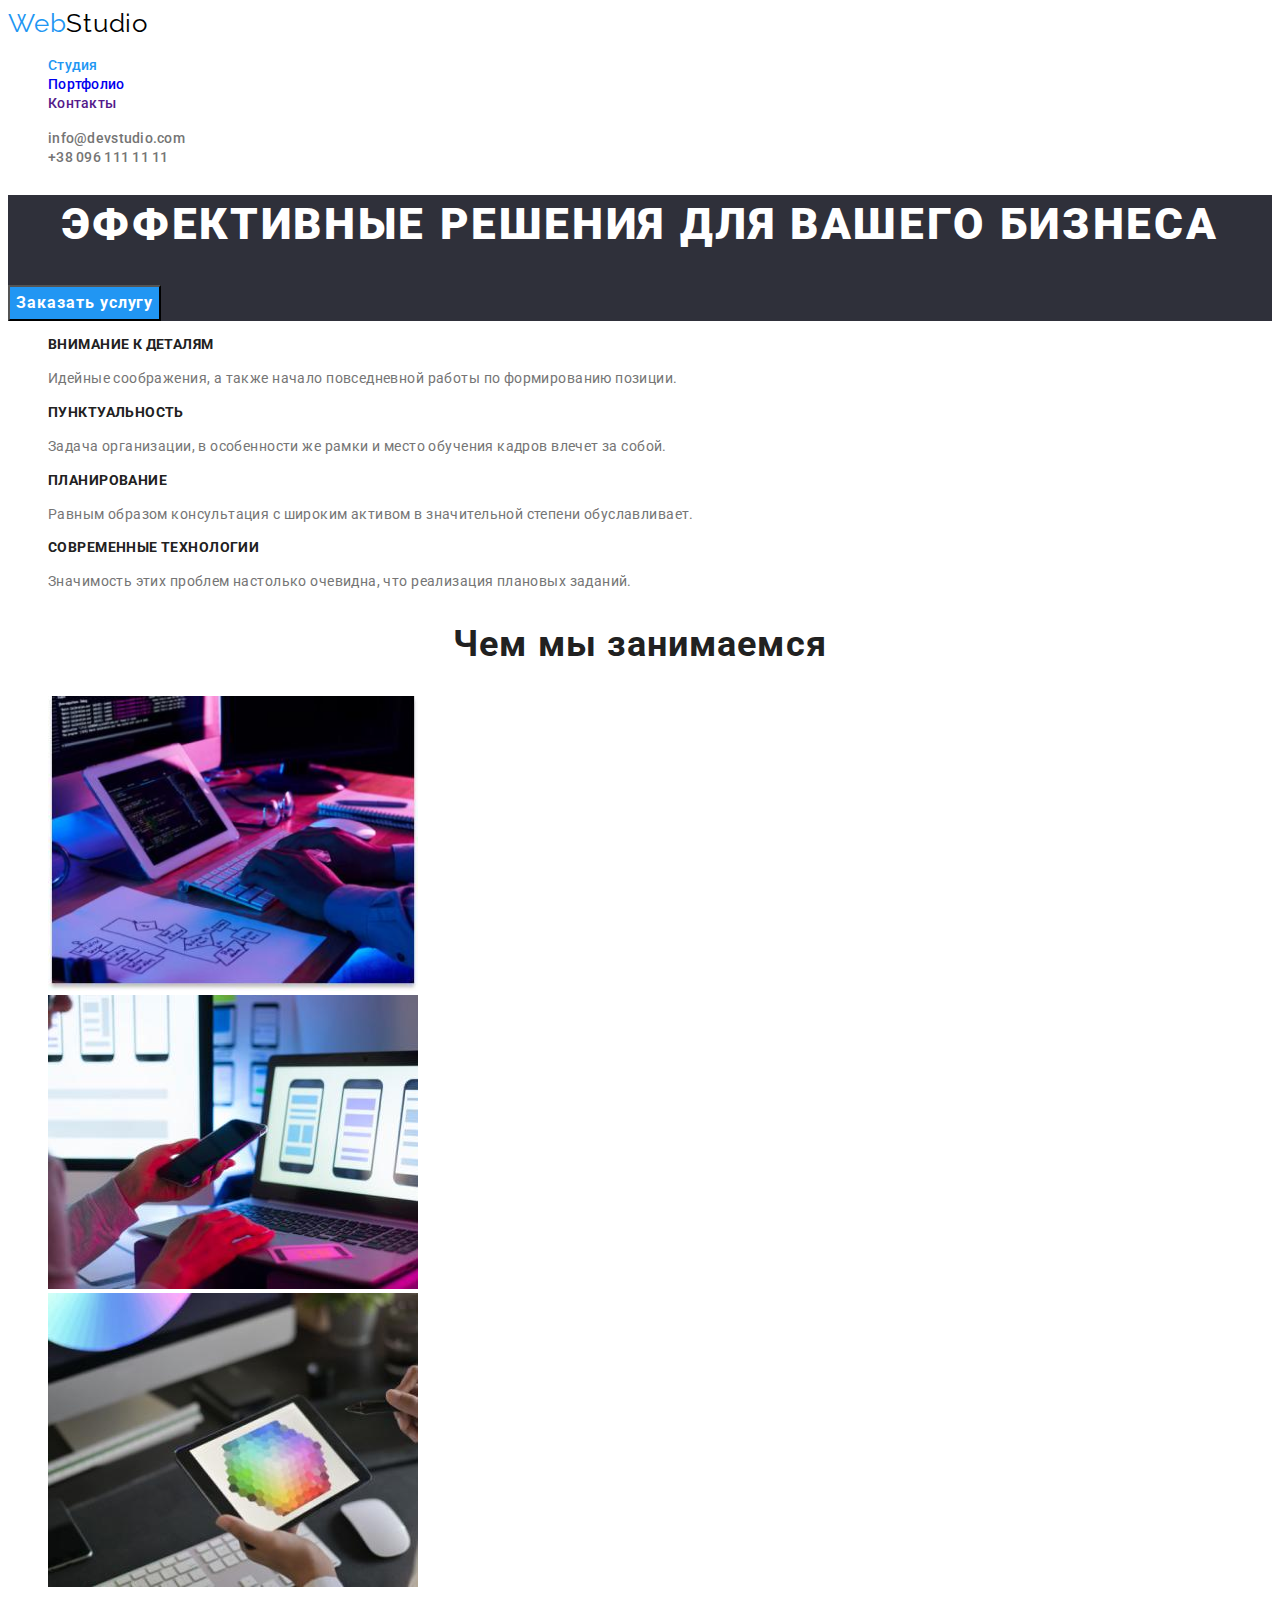
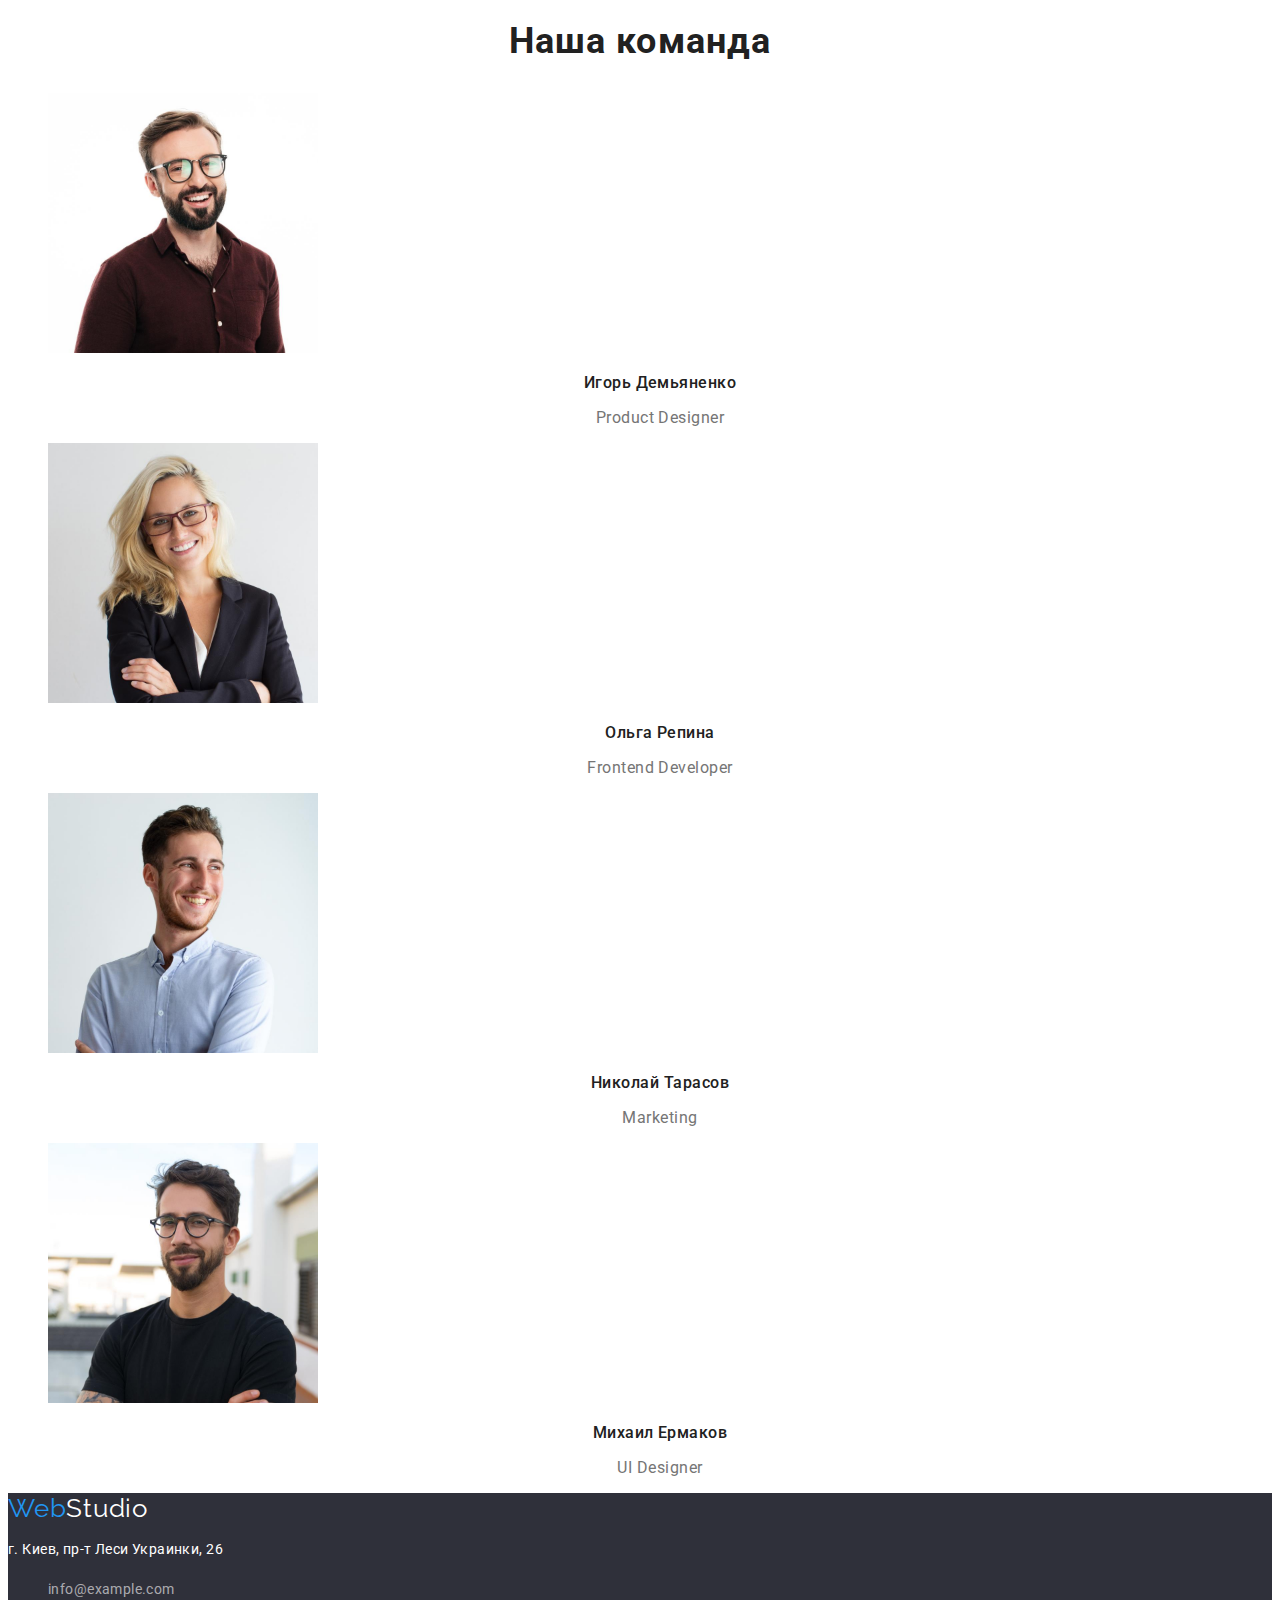
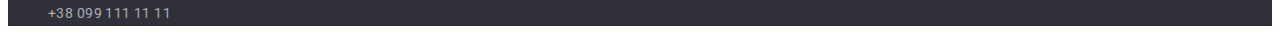
<file: index.html>
<!DOCTYPE html>
<html lang="ru">
  <head>
    <meta charset="UTF-8" />
    <meta http-equiv="X-UA-Compatible" content="IE=edge" />
    <meta name="viewport" content="width=device-width, initial-scale=1.0" />
    <title>WebStudio</title>
    <link rel="preconnect" href="https://fonts.googleapis.com" />
    <link rel="preconnect" href="https://fonts.gstatic.com" crossorigin />
    <link
      href="https://fonts.googleapis.com/css2?family=Raleway:wght@700&family=Roboto:wght@400;500;700;900&display=swap"
      rel="stylesheet"
    />
    <link rel="stylesheet" href="./css/styles.css" />
  </head>
  <body class="page">
    <!--Шапка сайта-->
    <header class="page-header">
      <nav class="header-nav">
        <a href="./" lang="en" class="logo link"
          >Web<span class="logo-header">Studio</span></a
        >
        <ul class="header-nav-list list">
          <li class="header-nav-item">
            <a href="" class="header-nav-link link current-link">Студия</a>
          </li>
          <li class="header-nav-item">
            <a href="./portfolio.html" class="header-nav-link link"
              >Портфолио</a
            >
          </li>
          <li class="header-nav-item">
            <a href="" class="header-nav-link link">Контакты</a>
          </li>
        </ul>
      </nav>
      <ul class="header-contacts list">
        <li>
          <a href="mailto:info@devstudio.com" class="header-contacts-mail link"
            >info@devstudio.com</a
          >
        </li>
        <li>
          <a href="tel:+380961111111" class="header-contacts-tel link"
            >+38 096 111 11 11</a
          >
        </li>
      </ul>
    </header>
    <main>
      <!--Блок-герой-->
      <section class="hero">
        <h1 class="hero-title">Эффективные решения для вашего бизнеса</h1>
        <button type="button" class="hero-btn">Заказать услугу</button>
      </section>
      <!--Преимущества-->
      <section class="benefits">
        <h2 class="benefits-title">Наши преимущества</h2>
        <ul class="benefits-list list">
          <li>
            <h3 class="benefits-topic">Внимание к деталям</h3>
            <p class="benefits-text">
              Идейные соображения, а также начало повседневной работы по
              формированию позиции.
            </p>
          </li>
          <li>
            <h3 class="benefits-topic">Пунктуальность</h3>
            <p class="benefits-text">
              Задача организации, в особенности же рамки и место обучения кадров
              влечет за собой.
            </p>
          </li>
          <li>
            <h3 class="benefits-topic">Планирование</h3>
            <p class="benefits-text">
              Равным образом консультация с широким активом в значительной
              степени обуславливает.
            </p>
          </li>
          <li>
            <h3 class="benefits-topic">Современные технологии</h3>
            <p class="benefits-text">
              Значимость этих проблем настолько очевидна, что реализация
              плановых заданий.
            </p>
          </li>
        </ul>
      </section>
      <!--Чем занимаемся-->
      <section class="work">
        <h2 class="work-title">Чем мы занимаемся</h2>
        <ul class="list work-list">
          <li>
            <img src="./images/image1.jpg" alt="Программирование" width="370" />
          </li>
          <li>
            <img
              src="./images/imge2.jpg"
              alt="Разработка мобильных приложений"
              width="370"
            />
          </li>
          <li>
            <img src="./images/imge3.jpg" alt="Веб-дизайн" width="370" />
          </li>
        </ul>
      </section>
      <!--Наша команда-->
      <section class="team">
        <h2 class="team-title">Наша команда</h2>
        <ul class="list team-list">
          <li class="team-item">
            <img
              src="./images/Photo1.jpg"
              alt="Фото Игорь Демьянненко"
              width="270"
            />
            <h3 class="team-member">Игорь Демьяненко</h3>
            <p lang="en" class="team-position">Product Designer</p>
          </li>
          <li class="team-item">
            <img
              src="./images/Photo2.jpg"
              alt="Фото Ольга Репина"
              width="270"
            />
            <h3 class="team-member">Ольга Репина</h3>
            <p lang="en" class="team-position">Frontend Developer</p>
          </li>
          <li class="team-item">
            <img
              src="./images/Photo3.jpg"
              alt="Фото Николай Тарасов"
              width="270"
            />
            <h3 class="team-member">Николай Тарасов</h3>
            <p lang="en" class="team-position">Marketing</p>
          </li>
          <li class="team-item">
            <img
              src="./images/Photo4.jpg"
              alt="Фото Михаил Ермаков"
              width="270"
            />
            <h3 class="team-member">Михаил Ермаков</h3>
            <p lang="en" class="team-position">UI Designer</p>
          </li>
        </ul>
      </section>
    </main>
    <!--Футер-->
    <footer class="footer">
      <a href="./" lang="en" class="logo link"
        >Web<span class="logo-footer">Studio</span></a
      >
      <address class="footer-contacts">
        <p class="footer-text">г. Киев, пр-т Леси Украинки, 26</p>
        <ul class="footer-contacts-list list">
          <li class="footer-contacts-item">
            <a href="mailto:info@example.com" class="footer-contacts-mail link"
              >info@example.com</a
            >
          </li>
          <li class="footer-contacts-item">
            <a href="tel:+380991111111" class="footer-contacts-tel link"
              >+38 099 111 11 11</a
            >
          </li>
        </ul>
      </address>
    </footer>
  </body>
</html>
</file>
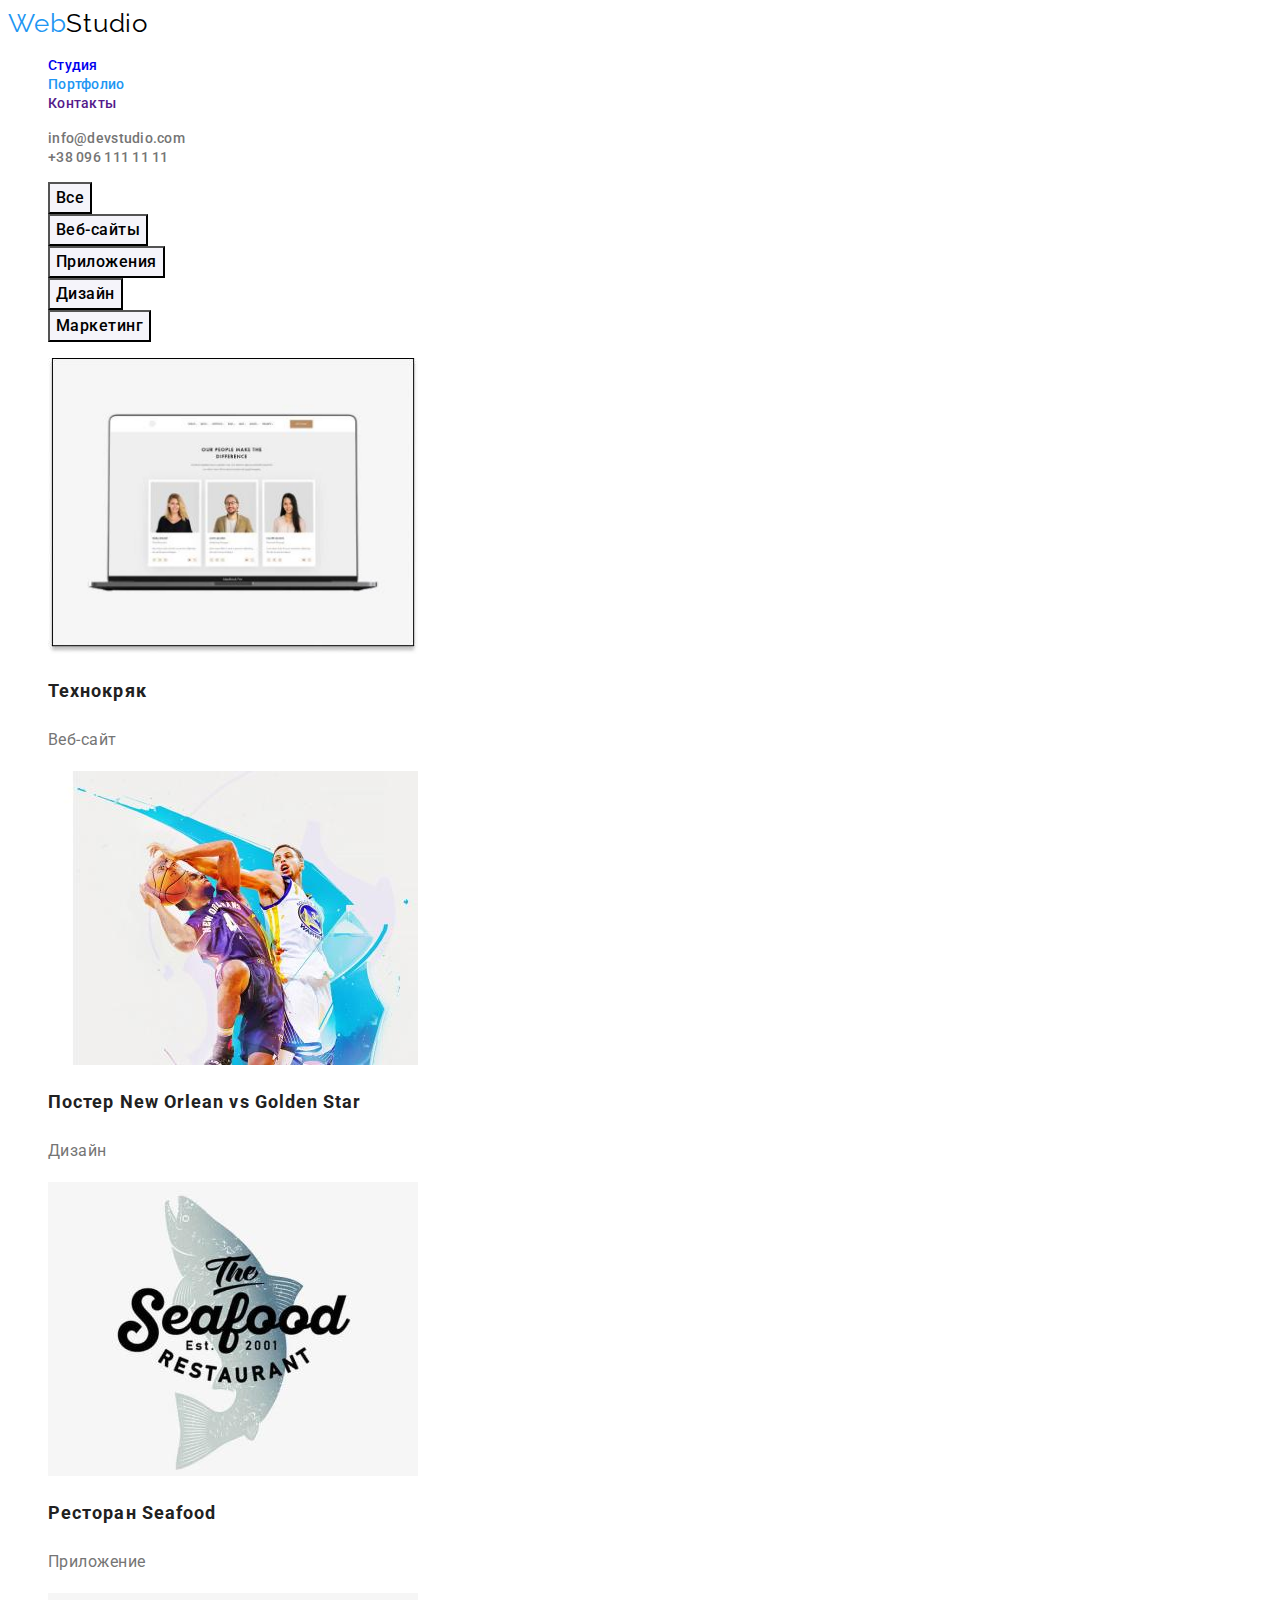
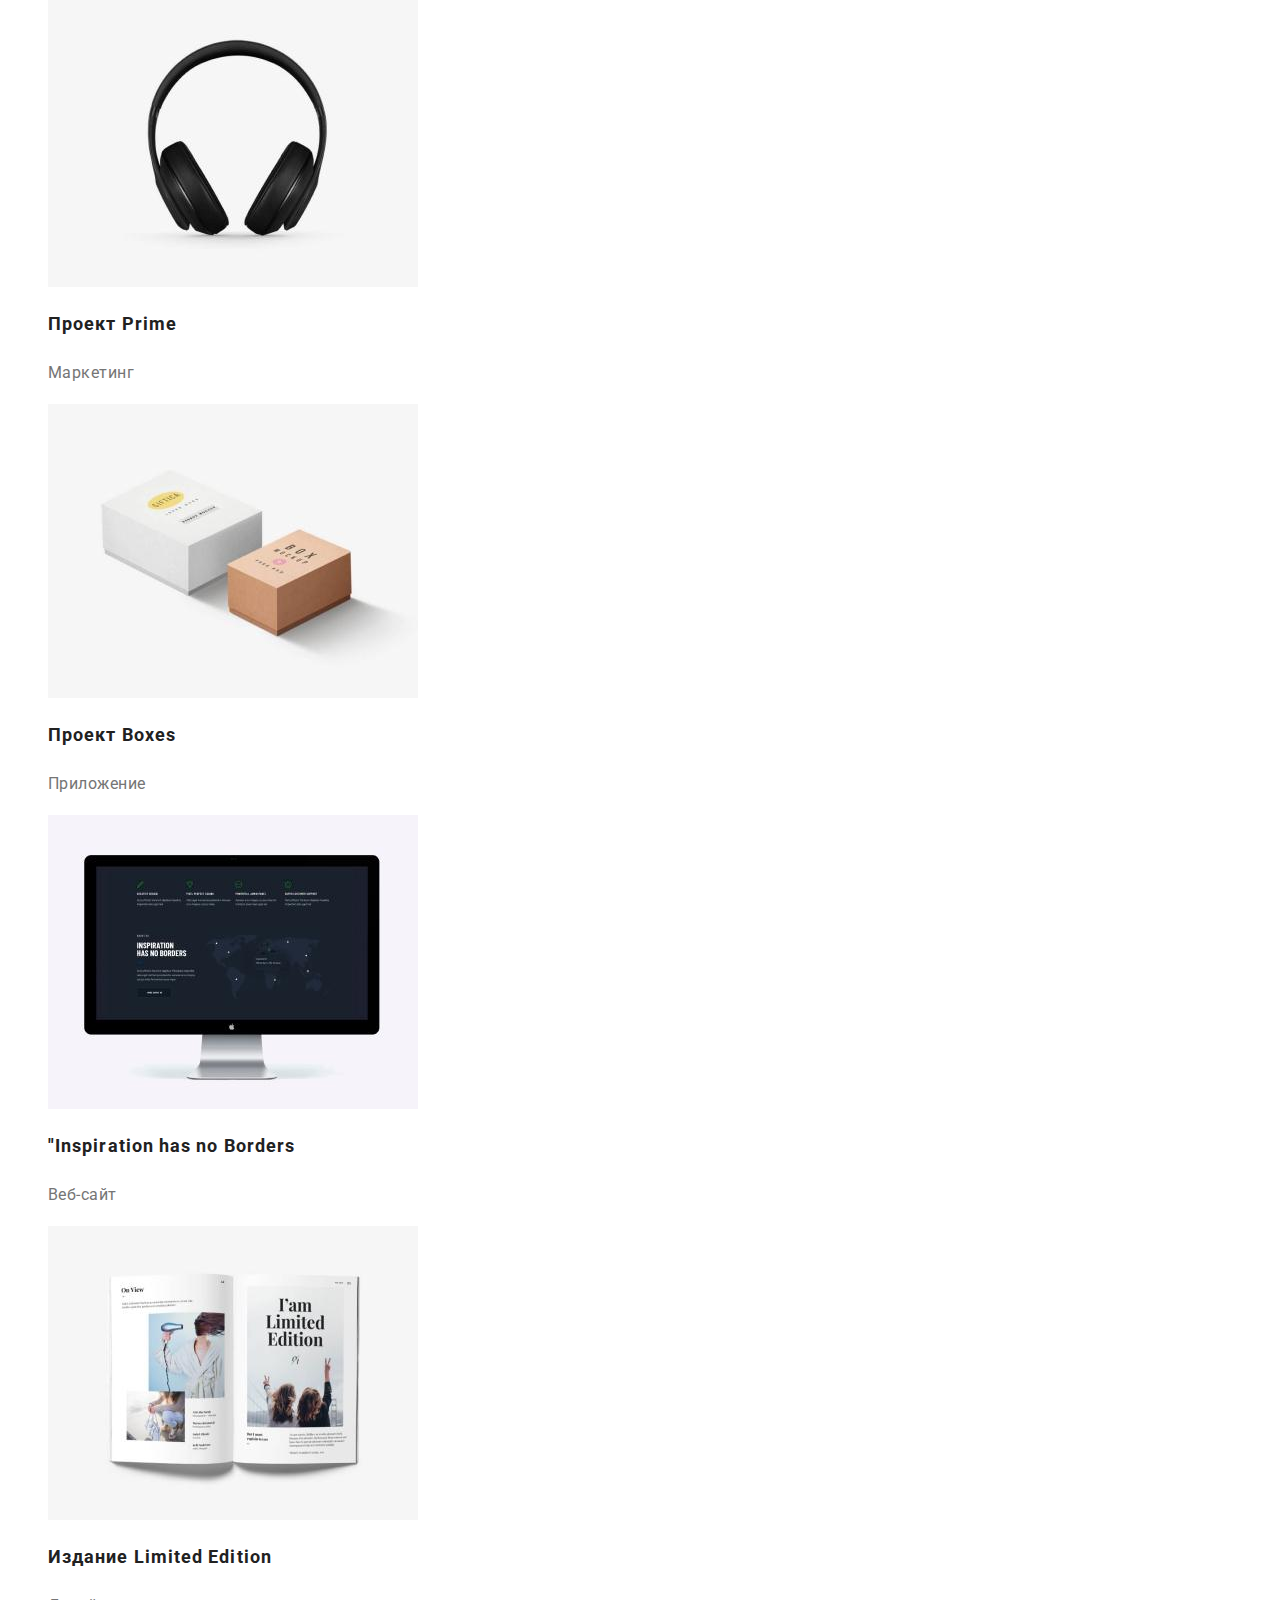
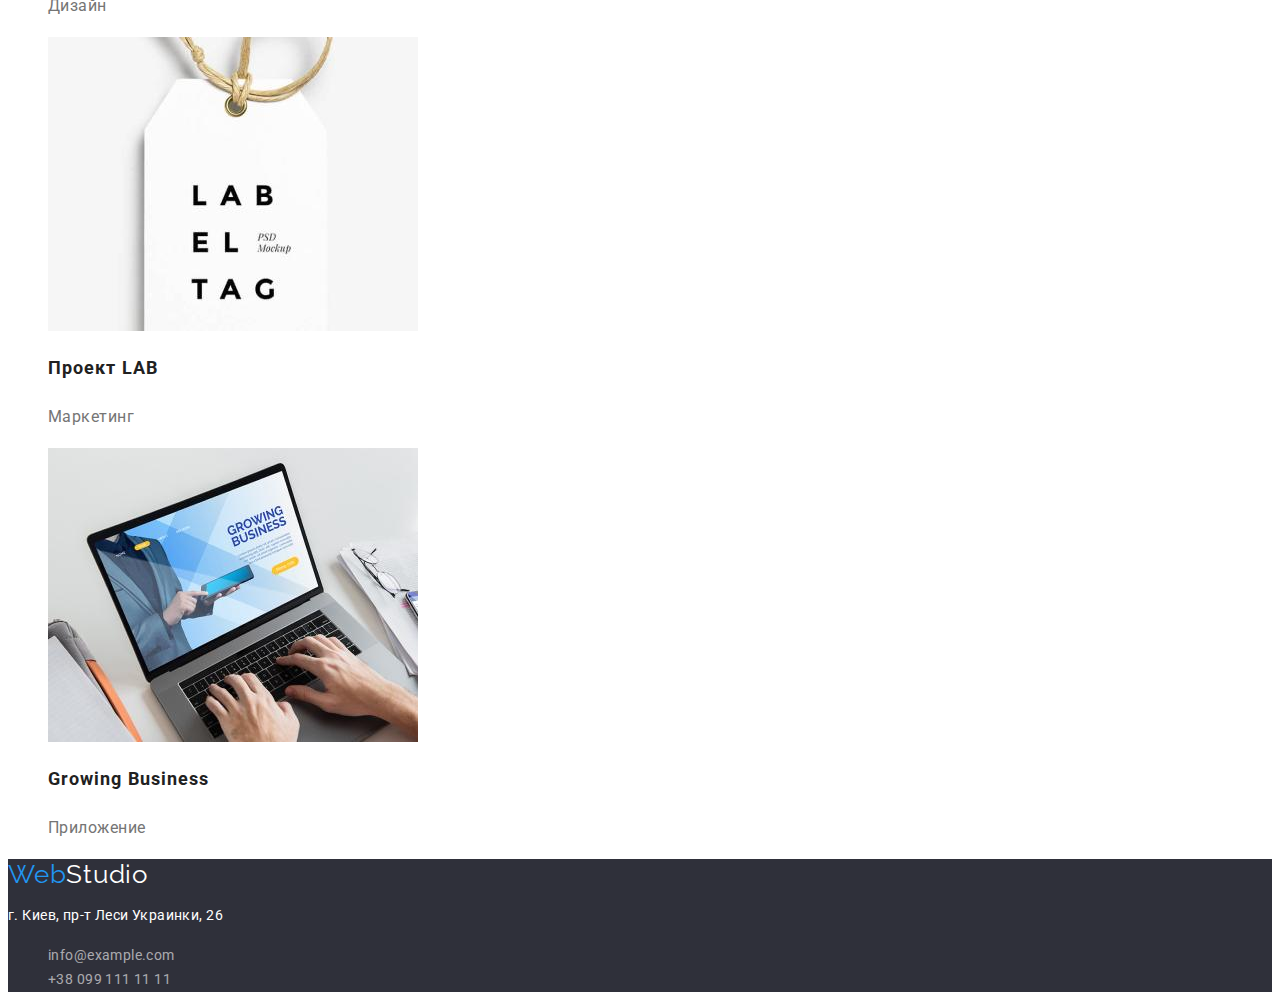
<file: portfolio.html>
<!DOCTYPE html>
<html lang="ru">
  <head>
    <meta charset="UTF-8" />
    <meta http-equiv="X-UA-Compatible" content="IE=edge" />
    <meta name="viewport" content="width=device-width, initial-scale=1.0" />
    <title>WebStudio</title>
    <link rel="preconnect" href="https://fonts.googleapis.com" />
    <link rel="preconnect" href="https://fonts.gstatic.com" crossorigin />
    <link
      href="https://fonts.googleapis.com/css2?family=Raleway:wght@700&family=Roboto:wght@400;500;700;900&display=swap"
      rel="stylesheet"
    />
    <link rel="stylesheet" href="./css/styles.css" />
  </head>
  <body class="page">
    <!--Шапка сайта-->
    <header class="page-header">
      <nav class="header-nav">
        <a href="./" lang="en" class="logo link"
          >Web<span class="logo-header">Studio</span></a
        >
        <ul class="header-nav-list list">
          <li class="header-nav-item">
            <a href="./index.html" class="header-nav-link link">Студия</a>
          </li>
          <li class="header-nav-item">
            <a href="" class="header-nav-link link current-link">Портфолио</a>
          </li>
          <li class="header-nav-item">
            <a href="" class="header-nav-link link">Контакты</a>
          </li>
        </ul>
      </nav>
      <ul class="header-contacts list">
        <li>
          <a href="mailto:info@devstudio.com" class="header-contacts-mail link"
            >info@devstudio.com</a
          >
        </li>
        <li>
          <a href="tel:+380961111111" class="header-contacts-tel link"
            >+38 096 111 11 11</a
          >
        </li>
      </ul>
    </header>
    <main>
      <section>
        <h1 class="portfolio-title">Портфолио</h1>
        <ul class="portfolio-btn-list list">
          <li class="portfolio-btn-item">
            <button type="button" class="portfolio-btn">Все</button>
          </li>
          <li class="portfolio-btn-item">
            <button type="button" class="portfolio-btn">Веб-сайты</button>
          </li>
          <li class="portfolio-btn-item">
            <button type="button" class="portfolio-btn">Приложения</button>
          </li>
          <li class="portfolio-btn-item">
            <button type="button" class="portfolio-btn">Дизайн</button>
          </li>
          <li class="portfolio-btn-item">
            <button type="button" class="portfolio-btn">Маркетинг</button>
          </li>
        </ul>
        <ul class="example-list list">
          <li class="example-item">
            <img src="./images/technokrak.jpg" alt="Ноутбук" width="370" />
            <h2 class="example-title">Технокряк</h2>
            <p class="example-text">Веб-сайт</p>
          </li>
          <li class="example-item">
            <img
              src="./images/New-Orlean.jpg"
              alt="Постер New Orlean vs Golden Star"
              width="370"
            />
            <h2 class="example-title">
              Постер <span lang="en">New Orlean vs Golden Star</span>
            </h2>
            <p class="example-text">Дизайн</p>
          </li>
          <li class="example-item">
            <img
              src="./images/seafood.jpg"
              alt="Логотип ресторана Seafood"
              width="370"
            />
            <h2 class="example-title">
              Ресторан <span lang="en">Seafood</span>
            </h2>
            <p class="example-text">Приложение</p>
          </li>
          <li class="example-item">
            <img src="./images/prime.jpg" alt="Гарнитура" width="370" />
            <h2 class="example-title">Проект <span lang="en">Prime</span></h2>
            <p class="example-text">Маркетинг</p>
          </li>
          <li class="example-item">
            <img
              src="./images/boxes.jpg"
              alt="Изображение двух коробок"
              width="370"
            />
            <h2 class="example-title">Проект <span lang="en">Boxes</span></h2>
            <p class="example-text">Приложение</p>
          </li>
          <li class="example-item">
            <img src="./images/inspiration.jpg" alt="Монитор" width="370" />
            <h2 lang="en" class="example-title">"Inspiration has no Borders</h2>
            <p class="example-text">Веб-сайт</p>
          </li>
          <li class="example-item">
            <img
              src="./images/limited-edition.jpg"
              alt="Журнал Limited Edition"
              width="370"
            />
            <h2 class="example-title">
              Издание <span lang="en">Limited Edition</span>
            </h2>
            <p class="example-text">Дизайн</p>
          </li>
          <li class="example-item">
            <img src="./images/lab.jpg" alt="Бирка LAB" width="370" />
            <h2 class="example-title">Проект <span lang="EN">LAB</span></h2>
            <p class="example-text">Маркетинг</p>
          </li>
          <li class="example-item">
            <img
              src="./images/growing-business.jpg"
              alt="Работа за ноутбуком"
              width="370"
            />
            <h2 lang="en" class="example-title">Growing Business</h2>
            <p class="example-text">Приложение</p>
          </li>
        </ul>
      </section>
    </main>
    <!--Футер-->
    <footer class="footer">
      <a href="./" lang="en" class="logo link"
        >Web<span class="logo-footer">Studio</span></a
      >
      <address class="footer-contacts">
        <p class="footer-text">г. Киев, пр-т Леси Украинки, 26</p>
        <ul class="footer-contacts-list list">
          <li class="footer-contacts-item">
            <a href="mailto:info@example.com" class="footer-contacts-mail link"
              >info@example.com</a
            >
          </li>
          <li class="footer-contacts-item">
            <a href="tel:+380991111111" class="footer-contacts-tel link"
              >+38 099 111 11 11</a
            >
          </li>
        </ul>
      </address>
    </footer>
  </body>
</html>
</file>
<file: css/styles.css>
:root {
  --primary-text-color: #212121;
  --secondary-text-color: #757575;
  --minor-text-color: #ffffff;
  --accent-color: #2196f3;
  --secondary-accent-color: #188ce8;
  --main-background-color: #ffffff;
  --secondary-background-color: #2f303a;
  --background-btn-color: #f5f4fa;
  --logo-header-color: #000000;
}
body {
  font-family: "Roboto", sans-serif;
  color: var(--primary-text-color);
  background-color: var(--main-background-color);
}
.list {
  list-style: none;
}
.link {
  text-decoration: none;
}
.current-link {
  color: var(--accent-color);
}
/* Шапка сайту */
.logo {
  font-family: "Raleway", sans-serif;
  font-style: normal;
  font-size: 26px;
  line-height: 1.19;
  letter-spacing: 0.03em;
  color: var(--accent-color);
}
.logo-header {
  color: var(--logo-header-color);
}
.header-nav-link {
  font-weight: 500;
  font-size: 14px;
  line-height: 1.14;
  letter-spacing: 0.02em;
}
.header-nav-link:hover,
.header-nav-link:focus {
  color: var(--accent-color);
}
.current-link {
  color: var(--accent-color);
}
.header-contacts-mail,
.header-contacts-tel {
  font-weight: 500;
  font-size: 14px;
  line-height: 1.14;
  letter-spacing: 0.02em;
  color: var(--secondary-text-color);
}
.header-contacts-mail:hover,
.header-contacts-mail:focus,
.header-contacts-tel:hover,
.header-contacts-tel:focus {
  color: var(--accent-color);
}
/* Блок Герой */
.hero-title {
  font-weight: 900;
  font-size: 44px;
  line-height: 1.36;
  text-align: center;
  letter-spacing: 0.06em;
  text-transform: uppercase;
  color: var(--minor-text-color);
}
.hero-btn {
  font-family: inherit;
  font-weight: 700;
  font-size: 16px;
  line-height: 1.88;
  display: flex;
  align-items: center;
  text-align: center;
  letter-spacing: 0.06em;
  color: var(--minor-text-color);
  background-color: var(--accent-color);
  cursor: pointer;
}
.hero-btn:hover,
.hero-btn:focus {
  background-color: var(--secondary-accent-color);
}
/* Преимущества */
.benefits-title,
.portfolio-title {
  position: absolute;
  white-space: nowrap;
  width: 1px;
  height: 1px;
  overflow: hidden;
  border: 0;
  padding: 0;
  clip: rect(0 0 0 0);
  clip-path: inset(50%);
  margin: -1px;
}
.benefits-topic {
  font-weight: 700;
  font-size: 14px;
  line-height: 1.14;
  letter-spacing: 0.03em;
  text-transform: uppercase;
}
.benefits-text {
  font-weight: 400;
  font-size: 14px;
  line-height: 1.71;
  letter-spacing: 0.03em;
  color: var(--secondary-text-color);
}
/* Чем занимаемся, Наша команда*/
.work-title,
.team-title {
  font-weight: 700;
  font-size: 36px;
  line-height: 1.16;
  text-align: center;
  letter-spacing: 0.03em;
}
.team-member {
  font-weight: 500;
  font-size: 16px;
  line-height: 1.19;
  text-align: center;
  letter-spacing: 0.03em;
}
.team-position {
  font-size: 16px;
  line-height: 1.19;
  text-align: center;
  letter-spacing: 0.03em;
  color: var(--secondary-text-color);
}
/* Футер */
.logo-footer {
  font-family: "Raleway", sans-serif;
  font-size: 26px;
  line-height: 1.19;
  letter-spacing: 0.03em;
  color: var(--minor-text-color);
}
.footer-text {
  font-style: normal;
  font-size: 14px;
  line-height: 1.71;
  letter-spacing: 0.03em;
  color: var(--minor-text-color);
}
.footer-contacts-mail,
.footer-contacts-tel {
  font-style: normal;
  font-weight: 400;
  font-size: 14px;
  line-height: 1.71;
  letter-spacing: 0.03em;
  color: rgba(255, 255, 255, 0.6);
}
.footer-contacts-mail:hover,
.footer-contacts-tel:hover,
.footer-contacts-mail:focus,
.footer-contacts-tel:focus {
  color: var(--accent-color);
}
/* Фон для Героя и Футера */
.hero,
.footer {
  background-color: var(--secondary-background-color);
}

/* ---------------ПОРТФОЛИО -----------------*/

.portfolio-btn {
  font-family: inherit;
  font-weight: 500;
  font-size: 16px;
  line-height: 1.63;
  text-align: center;
  letter-spacing: 0.03em;
  background-color: var(--background-btn-color);
  cursor: pointer;
}
.portfolio-btn:hover,
.portfolio-btn:focus {
  color: var(--minor-text-color);
  background-color: var(--accent-color);
}
.example-title {
  font-weight: 700;
  font-size: 18px;
  line-height: 2;
  letter-spacing: 0.06em;
}
.example-text {
  font-weight: 400;
  font-size: 16px;
  line-height: 1.88;
  letter-spacing: 0.03em;
  color: var(--secondary-text-color);
}
</file>
